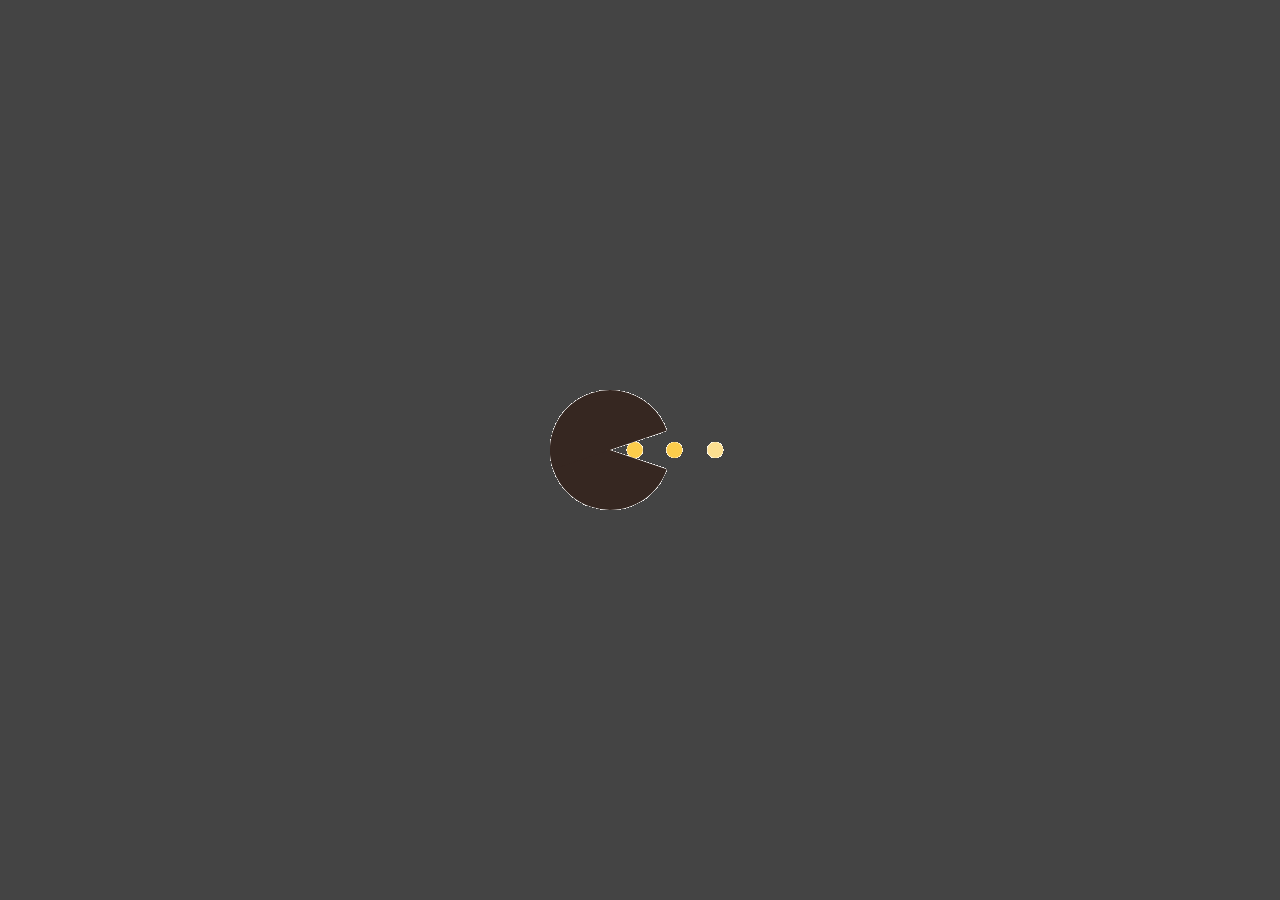
<file: index.html>
<!DOCTYPE html>
<html lang="en">
<head>
    <meta charset="UTF-8">
    <meta http-equiv="X-UA-Compatible" content="IE=edge">
    <meta name="viewport" content="width=device-width, initial-scale=1.0">
    <title>Base App</title>
    <link rel="stylesheet" href="css/all.min.css">
    <link rel="stylesheet" href="css/index.css">
</head>
<body>

    <section class="loading" id="loading">
        <img src="img/index.gif" alt="...">
    </section>

    <section id="section">
        <div class="container">
            <h2>Cocktails API</h2>
            <form action="#" id="form">
                <input type="search" id="searchInput" placeholder="Search Your Favorite Coctile">
            </form>
            <div class="error" id="errorEl"></div>
            <div class="cocktails" id="cocktails">
                <div class="error">
                    <p>Sorry,No Drinks Matched Your Search!</p>
                </div>
            </div>
        </div>
    </section>

    <script src="js/index.js"></script>
</body>
</html>
</file>
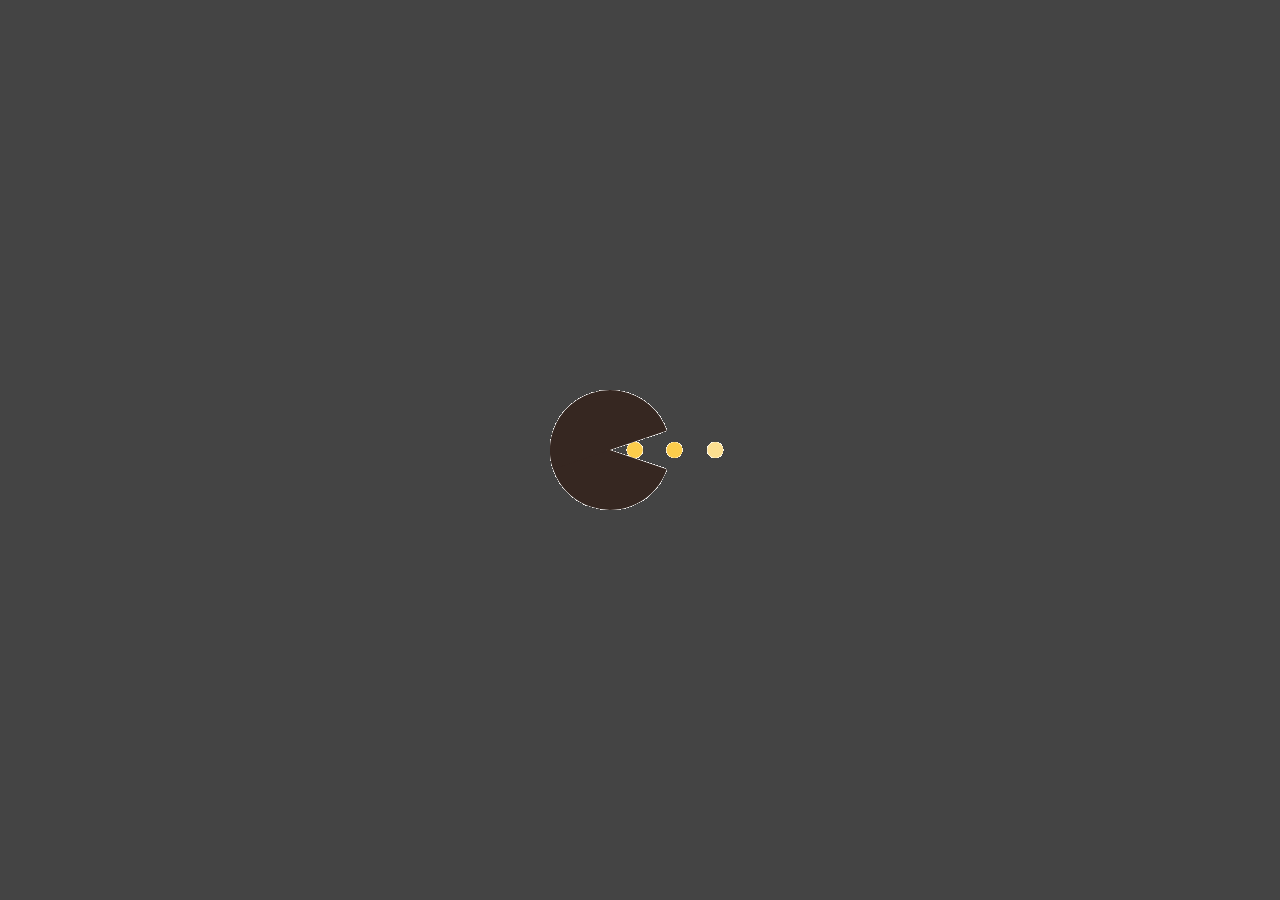
<file: drink.html>
<!DOCTYPE html>
<html lang="en">
<head>
    <meta charset="UTF-8">
    <meta http-equiv="X-UA-Compatible" content="IE=edge">
    <meta name="viewport" content="width=device-width, initial-scale=1.0">
    <title>Drink</title>
    <link rel="stylesheet" href="css/all.min.css">
    <link rel="stylesheet" href="css/index.css">
</head>
<body>

    <section class="loading" id="loading">
        <img src="img/index.gif" alt="...">
    </section>

    <section class="drink">
        <div class="container">
            <div class="drinkBox" id="drinkBox"></div>
        </div>
    </section>

    <script src="js/drink.js"></script>

</body>
</html>
</file>
<file: css/index.css>
@import url("https://fonts.googleapis.com/css2?family=Open+Sans:wght@300;400;600;700;800&display=swap");

/* base rules: */
* {
  margin: 0;
  padding: 0;
  box-sizing: border-box;
}
:root {
  --body-bg: #f1f5f8;
  --white-color: #fff;
  --black-color: #444;
  --main-color: #49a6e9;
  --paragraph-color: hsl(210, 22%, 49%);
  --transition: all 0.5s ease-in-out;
  --radius: 0.5rem;
  --line-height: 1.7rem;
}
body {
  position: relative;
  min-height: 100vh;
  background-color: var(--body-bg);
  font-family: "Open Sans", sans-serif;
}
a {
  text-decoration: none;
}
ul {
  list-style-type: none;
}
button {
  background-color: transparent;
  border: none;
  cursor: pointer;
}

/* container part: */
.container {
  width: 100%;
  padding-left: 15px;
  padding-right: 15px;
  margin-left: auto;
  margin-right: auto;
}
@media (min-width: 576px) {
  .container {
    max-width: 540px;
  }
}
@media (min-width: 768px) {
  .container {
    max-width: 720px;
  }
}
@media (min-width: 992px) {
  .container {
    max-width: 960px;
  }
}
@media (min-width: 1200px) {
  .container {
    max-width: 1140px;
  }
}

/* Cocktails API: */
section {
  padding: 4rem 0;
}
section h2 {
  font-size: 2.5rem;
  letter-spacing: 1px;
  text-align: center;
  color: var(--black-color);
}
section form {
  display: flex;
  justify-content: center;
  margin: 1.5rem 0 5rem;
}
section form input {
  width: 400px;
  max-width: 100%;
  padding: 0.7rem;
  border: none;
  outline: none;
  border-radius: var(--radius);
  box-shadow: 0 0 1px rgb(0 0 0 / 10%);
  font-size: 0.9rem;
  letter-spacing: 1px;
  color: var(--black-color);
}
section .cocktails,
.drink .row {
  display: grid;
  grid-template-columns: repeat(auto-fill, minmax(300px, 1fr));
  grid-gap: 2rem 3rem;
}
section .cocktails .cocktail article,
.drink .img-box {
  display: flex;
  position: relative;
  border: 0.5rem solid var(--white-color);
  border-radius: var(--radius);
  box-shadow: 0 0 1px rgb(0 0 0 / 10%);
  transition: var(--transition);
}
section .cocktails .cocktail article:hover {
  transform: scale(1.005);
}
section .cocktails .cocktail article img,
.drink .img-box img {
  width: 100%;
  height: 30vh;
  object-fit: cover;
  transition: var(--transition);
}
section .cocktails .cocktail article:hover img {
  filter: blur(2px) grayscale(50%);
}
section .cocktails .cocktail article h3 {
  position: absolute;
  bottom: -1rem;
  z-index: 999;
  right: -1rem;
  text-align: center;
  padding: 0.75rem 1.75rem;
  max-width: 100%;
  background: #444;
  border-radius: var(--radius);
  font-size: 1.5rem;
  letter-spacing: 0.1rem;
  color: var(--white-color);
}
section .error {
  padding: 0 15px;
  text-align: center;
}
section .error p {
  font-size: 2.5rem;
  font-weight: 600;
  letter-spacing: 0.1rem;
  color: var((--black-color));
  line-height: 3.2rem;
}

/* Cocktails API: */
.drink .row {
  grid-template-columns: repeat(auto-fill, minmax(400px, 1fr));
}
.drink .img-box img {
  height: 400px;
}
.drink .text .drink-title {
  font-size: 1.8rem;
  letter-spacing: 0.1rem;
  color: var(--black-color);
}
.drink .text .drink-desc,
.drink .text .drink-ingredients li {
  font-size: 1rem;
  letter-spacing: 1px;
}
.drink .text .drink-desc {
  margin: 1rem 0;
  color: hsl(210, 22%, 49%);
}
.drink .text .drink-ingredients li {
  margin-bottom: 0.5rem;
  color: var(--black-color);
}
.drink .text .drink-ingredients li i {
  margin-right: 0.5rem;
}
.drink .text .btn {
  display: block;
  width: fit-content;
  padding: 0.5rem 1.5rem;
  margin-top: 1.5rem;
  background-color: var(--main-color);
  border-radius: var(--radius);
  border: 2px solid var(--main-color);
  box-shadow: 0 5px 15px rgb(0 0 0 / 10%);
  color: var(--white-color);
  letter-spacing: 0.1rem;
  font-size: 0.9rem;
  transition: var(--transition);
}
.drink .text .btn:hover {
  background-color: var(--black-color);
  color: var(--main-color);
}

/* loading: */
.loading {
  position: fixed;
  inset: 0;
  z-index: 999999;
  width: 100%;
  height: 100%;
  background-color: var(--black-color);
  display: flex;
  justify-content: center;
  align-items: center;
}
.loading.hide {
  display: none;
}
</file>
